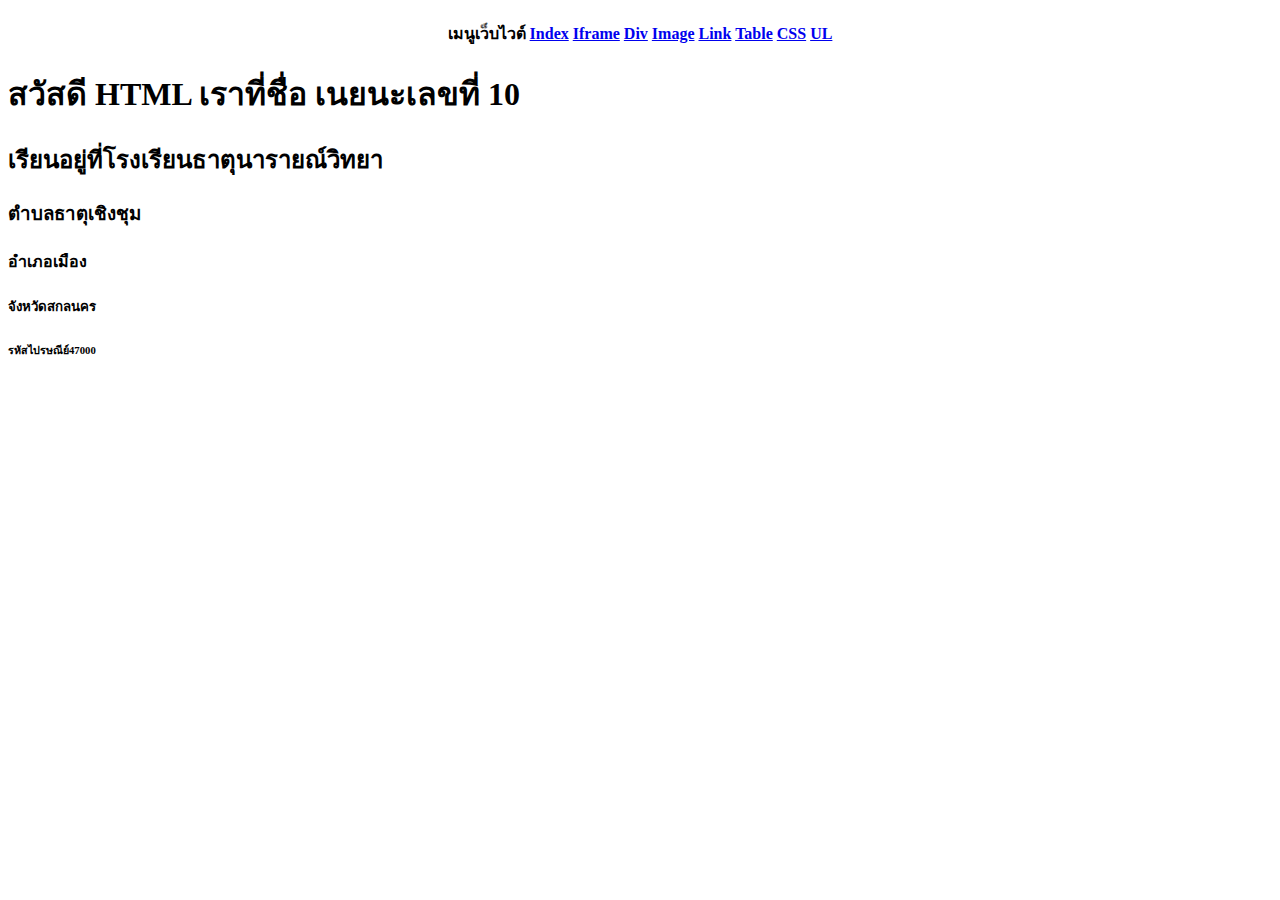
<file: index.html>
<!DOCTYPE html>
<html lang="th">
<head>
    <meta charset="UTF-8">
    <meta name="viewport" content="width=device-width, initial-scale=1.0">
    <title>เบสิค HTML</title>
</head>
<body>
    <div>
        <h4><center>เมนูเว็บไวต์
            <a href="index.html">Index</a>
            <a href="iframe.html">Iframe</a>
            <a href="div.html">Div</a>
            <a href="img.html">Image</a>
            <a href="link.html">Link</a>
            <a href="table-alivement.html">Table</a>
            <a href="table-css.html">CSS</a>
            <a href="ul.html">UL</a>
            <center></h4>
    </div>
    <h1>สวัสดี HTML เราที่ชื่อ เนยนะเลขที่ 10</h1>
    <h2>เรียนอยู่ที่โรงเรียนธาตุนารายณ์วิทยา</h2>
    <h3>ตำบลธาตุเชิงชุม </h3>
    <h4>อำเภอเมือง</h4>
    <h5>จังหวัดสกลนคร</h5>
    <h6>รหัสไปรษณีย์47000</h6>
</body>
</html>
</file>
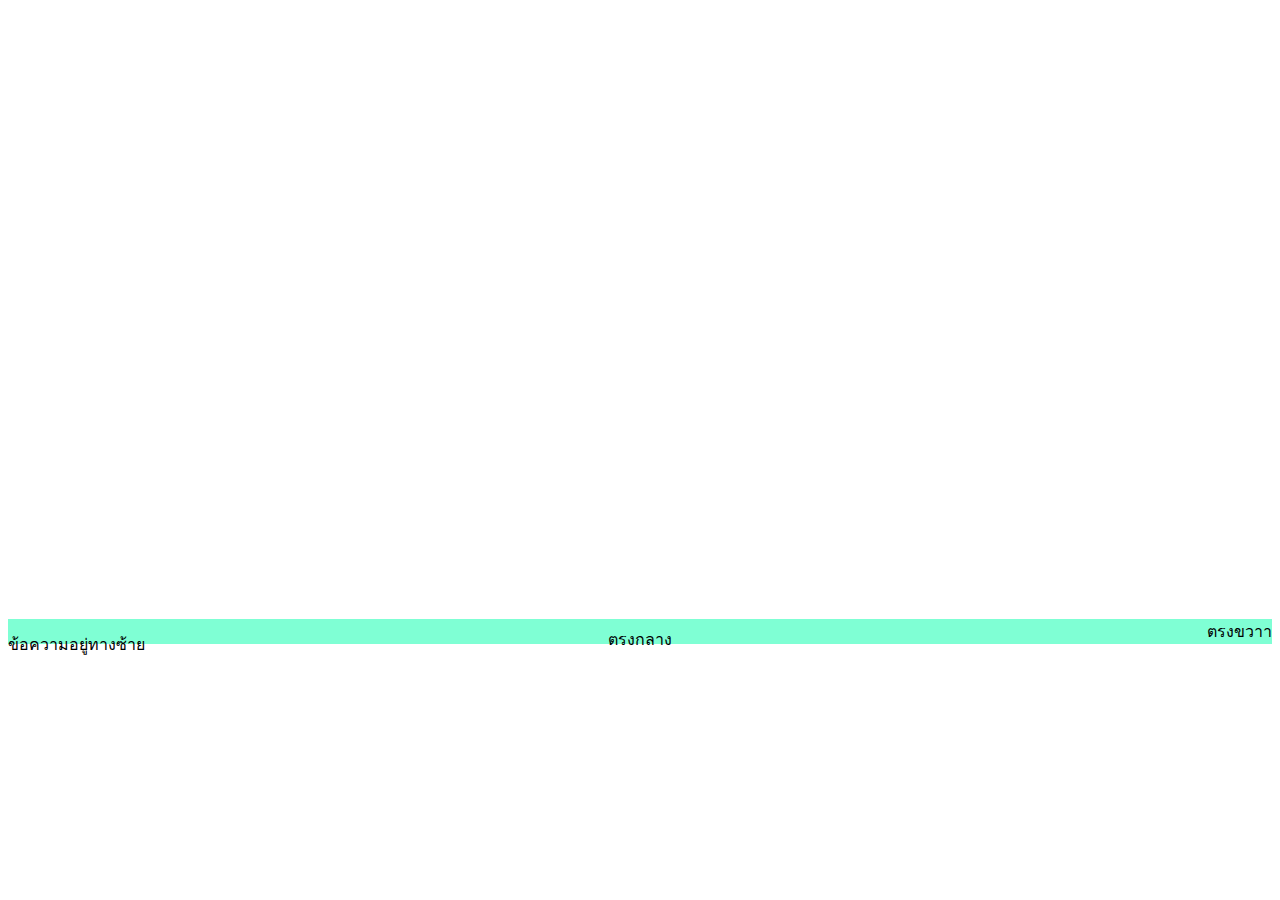
<file: div-alivement.html>
<!DOCTYPE html>
<html lang="en">
<head>
    <meta charset="UTF-8">
    <meta name="viewport" content="width=device-width, initial-scale=1.0">
    <title>Document</title>
</head>
<body>
    <div style="text-aligh: left; margin-top: 50%;" ;>ข้อความอยู่ทางซ้าย</div>
    <div style="text-align: center; margin-top: -2.4%;">ตรงกลาง</div>
    <div style="text-align: right; margin-top: -2.6%; background-color: aquamarine;">ตรงขวาา</div>
</body>
</html>
</file>
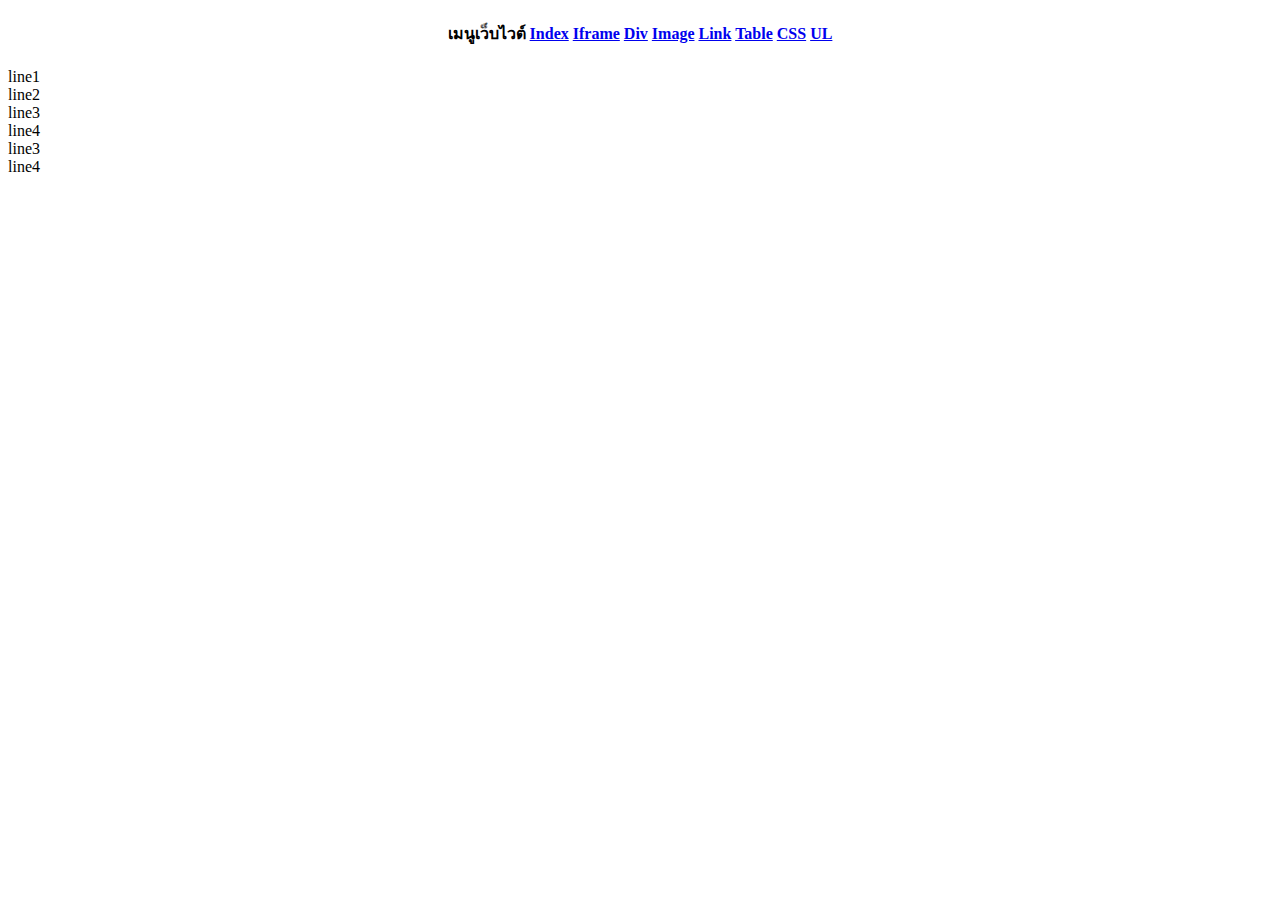
<file: div.html>
<!DOCTYPE html>
<html lang="en">
<head>
    <meta charset="UTF-8">
    <meta name="viewport" content="width=device-width, initial-scale=1.0">
    <title>Document</title>
</head>
<body>
    <div>
        <h4><center>เมนูเว็บไวต์
            <a href="index.html">Index</a>
            <a href="iframe.html">Iframe</a>
            <a href="div.html">Div</a>
            <a href="img.html">Image</a>
            <a href="link.html">Link</a>
            <a href="table-alivement.html">Table</a>
            <a href="table-css.html">CSS</a>
            <a href="ul.html">UL</a>
            <center></h4>
    </div>
    <div>line1</div>
    <div>line2</div>
    <div>
        <div>line3</div>
        <div>line4</div>
    <div>
        <div>line3</div>
        <div>line4</div>
    <div>
        
</body>
</html>
</file>
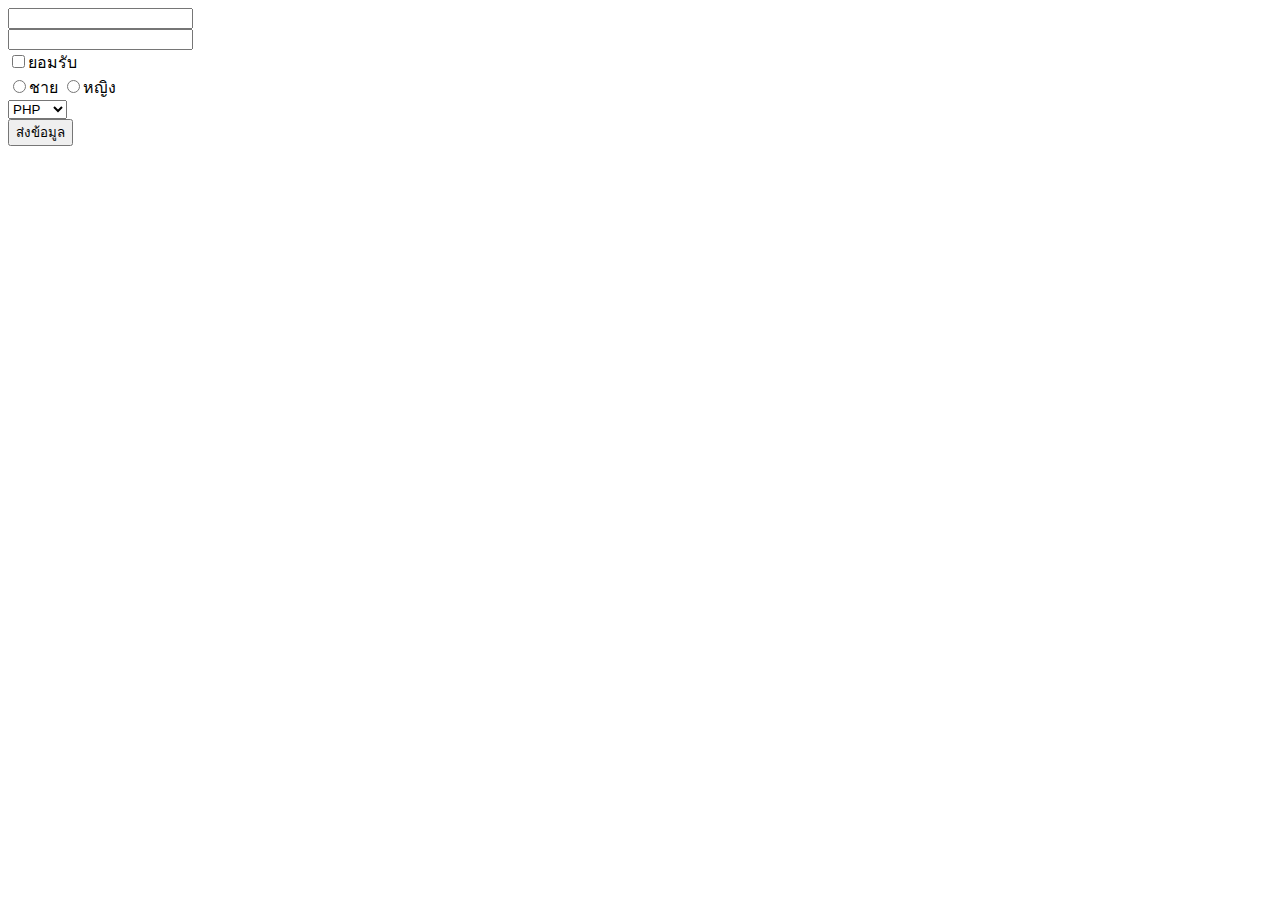
<file: form.html>
<!DOCTYPE html>
<html lang="en">

<head>
    <meta charset="UTF-8">
    <meta name="viewport" content="width=device-width, initial-scale=1.0">
    <title>Document</title>
</head>

<body>
    
    <form action="">
        <div>
            <input type="password" name="" id="">
        </div>
        <div>
            <input type="password" name="" id="">
        </div>
        <div>
            <input type="checkbox" name="" id="">ยอมรับ
        </div>
        <div>
            <input type="radio" name="" id="">ชาย
            <input type="radio" name="" id="">หญิง
        </div>
        <div>
            <select name="" id="">
                <option value="">PHP</option>
                <option value="">JAVA</option>
                <option value="">HTML</option>
            </select>
        </div>  
        <div>
            <button>ส่งข้อมูล</button>
        </div>
    </form>
</body>

</html>
</file>
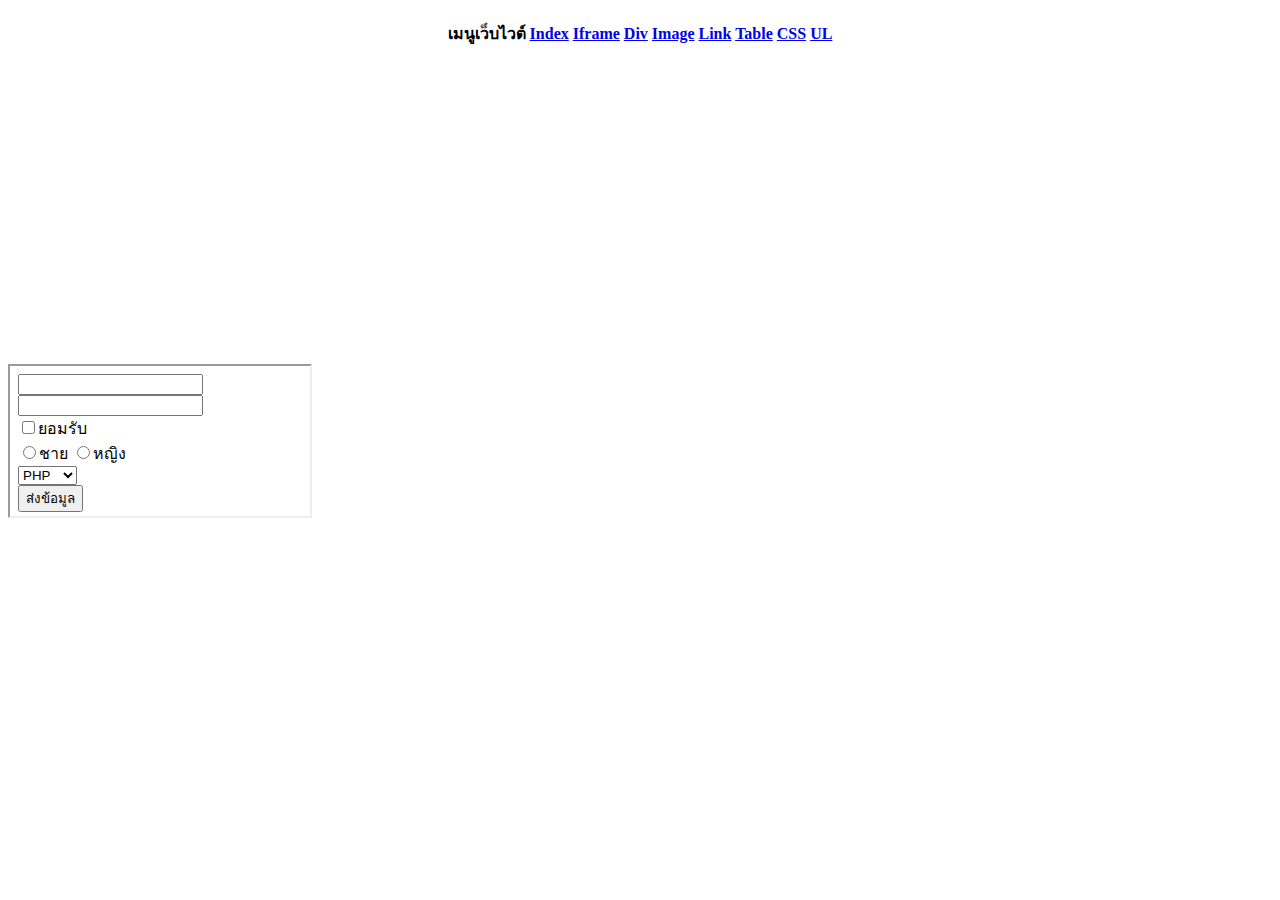
<file: iframe.html>
<!DOCTYPE html>
<html lang="en">
<head>
    <meta charset="UTF-8">
    <meta name="viewport" content="width=device-width, initial-scale=1.0">
    <title>Document</title>
</head>
<body>
    <div>
        <h4><center>เมนูเว็บไวต์
            <a href="index.html">Index</a>
            <a href="iframe.html">Iframe</a>
            <a href="div.html">Div</a>
            <a href="img.html">Image</a>
            <a href="link.html">Link</a>
            <a href="table-alivement.html">Table</a>
            <a href="table-css.html">CSS</a>
            <a href="ul.html">UL</a>
            <center></h4>
    </div>
    <iframe src="form.html"></iframe>
    <iframe src="https://www.google.com/maps/embed?pb=!1m18!1m12!1m3!1d75641.3675715442!2d103.92913595820313!3d17.274561799999997!2m3!1f0!2f0!3f0!3m2!1i1024!2i768!4f13.1!3m3!1m2!1s0x313c9760529d4f27%3A0xfc0ad9beefa3927e!2z4Lij4LmJ4Liy4LiZ4LmA4LiK4LmI4Liy4LiK4Li44LiUICjguKPguYnguLLguJnguJXguLjguYrguIHguJXguLTguYrguIEp!5e1!3m2!1sth!2sth!4v1731895692873!5m2!1sth!2sth" width="600" height="450" style="border:0;" allowfullscreen="" loading="lazy" referrerpolicy="no-referrer-when-downgrade"></iframe>    
</body>
</html>
</file>
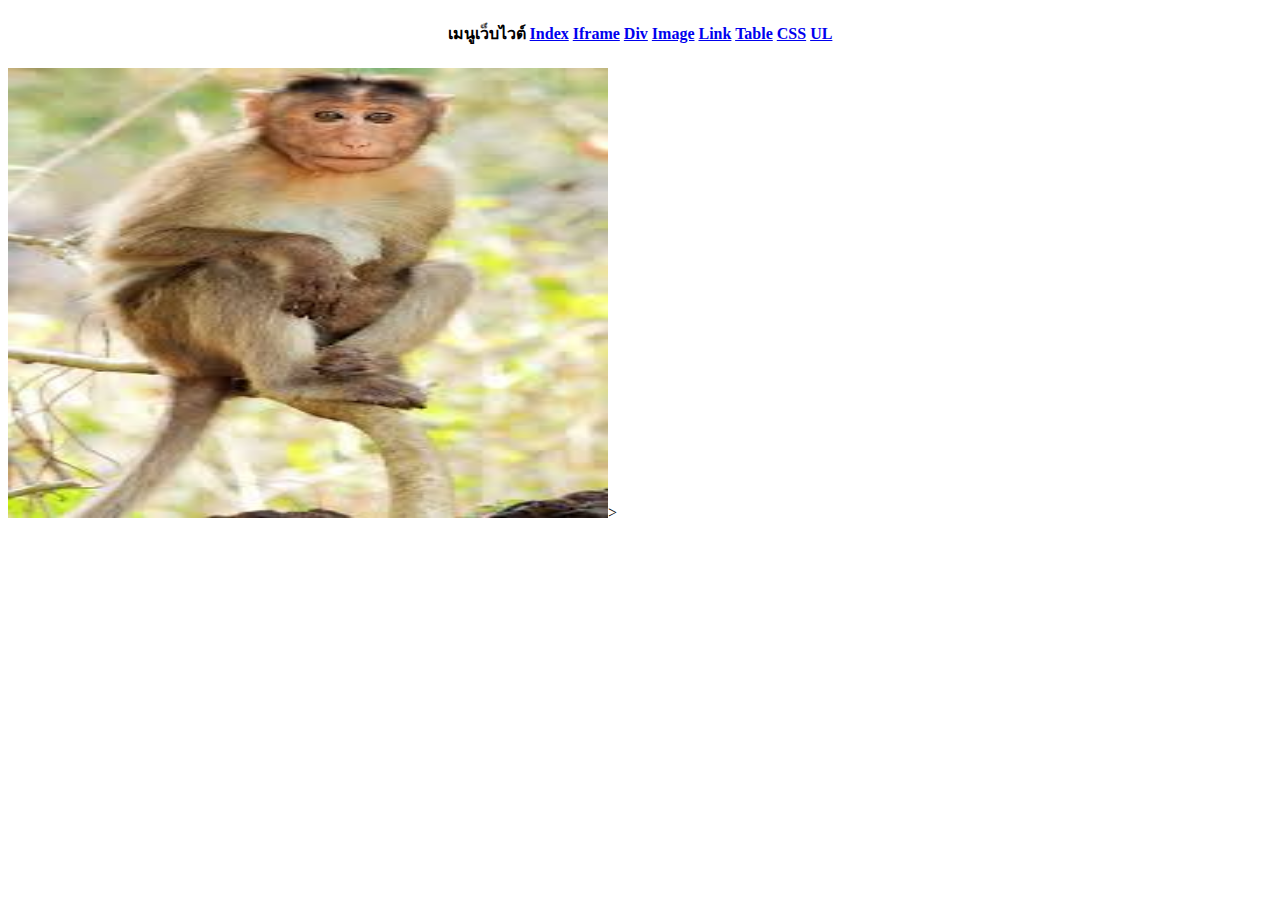
<file: img.html>
<!DOCTYPE html>
<html lang="en">
<head>
    <meta charset="UTF-8">
    <meta name="viewport" content="width=device-width, initial-scale=1.0">
    <title>Document</title>
</head>
<body>
    <div>
        <h4><center>เมนูเว็บไวต์
            <a href="index.html">Index</a>
            <a href="iframe.html">Iframe</a>
            <a href="div.html">Div</a>
            <a href="img.html">Image</a>
            <a href="link.html">Link</a>
            <a href="table-alivement.html">Table</a>
            <a href="table-css.html">CSS</a>
            <a href="ul.html">UL</a>
            <center></h4>
    </div>
    <img src="[data-uri]" width="600" height="450" style="border:0;" allowfullscreen="" loading="lazy" referrerpolicy="no-referrer-when-downgrade"></iframe>>
</body>
</html>
</file>
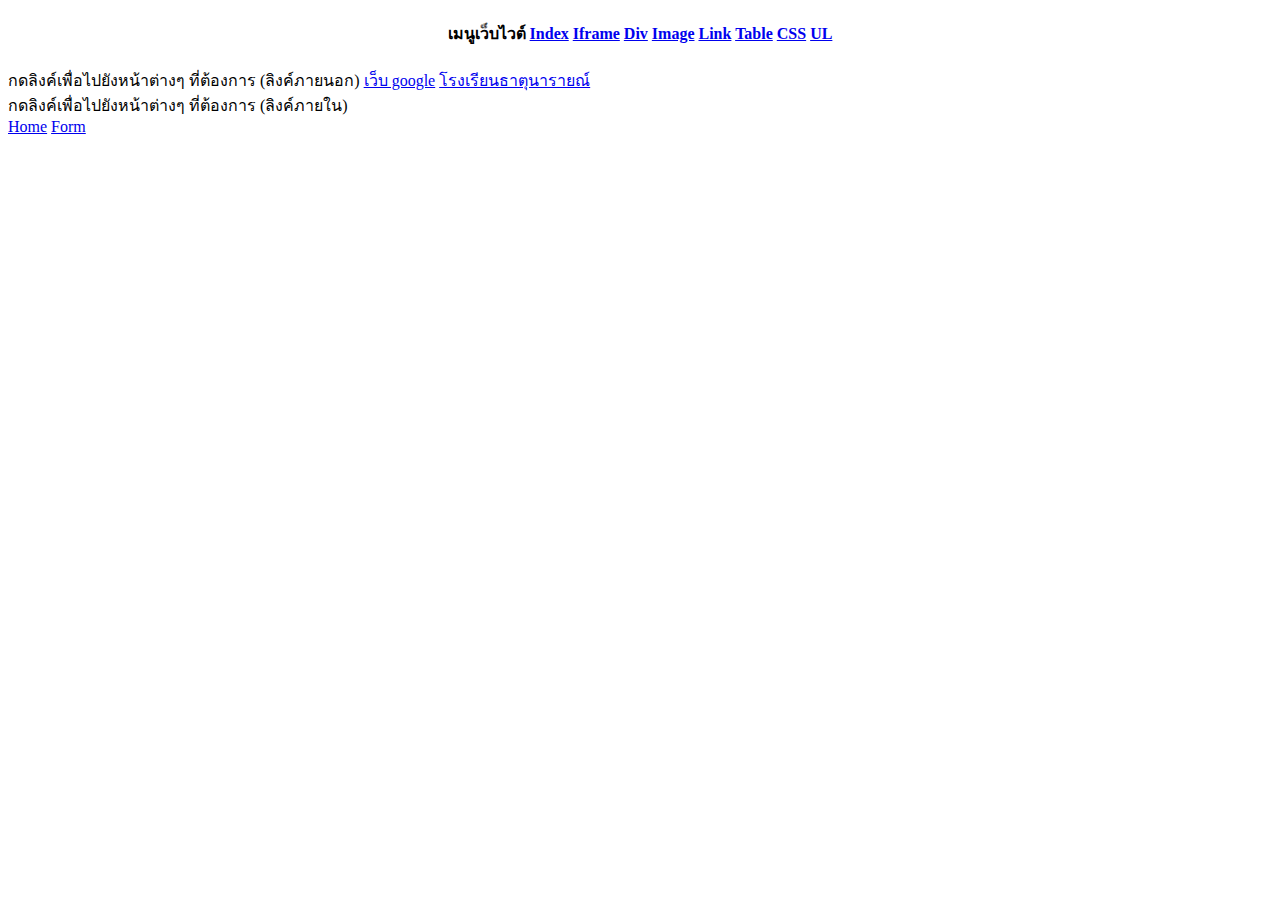
<file: link.html>
<!DOCTYPE html>
<html lang="en">
<head>
    <meta charset="UTF-8">
    <meta name="viewport" content="width=device-width, initial-scale=1.0">
    <title>Document</title>
</head>
<body>
    <div>
        <h4><center>เมนูเว็บไวต์
            <a href="index.html">Index</a>
            <a href="iframe.html">Iframe</a>
            <a href="div.html">Div</a>
            <a href="img.html">Image</a>
            <a href="link.html">Link</a>
            <a href="table-alivement.html">Table</a>
            <a href="table-css.html">CSS</a>
            <a href="ul.html">UL</a>
            <center></h4>
    </div>
    <div:>กดลิงค์เพื่อไปยังหน้าต่างๆ ที่ต้องการ (ลิงค์ภายนอก)</div:>
    <a href="http://google.co.th/" target="_blank">เว็บ google</a>
    <a href="http://tnw.in.th" target="_blank">โรงเรียนธาตุนารายณ์</a>
    <div>กดลิงค์เพื่อไปยังหน้าต่างๆ ที่ต้องการ (ลิงค์ภายใน)</div>
    <a href="index.html" target="_self">Home</a>
    <a href="form.html" target="_self">Form</a>
</body>
</html>
</file>
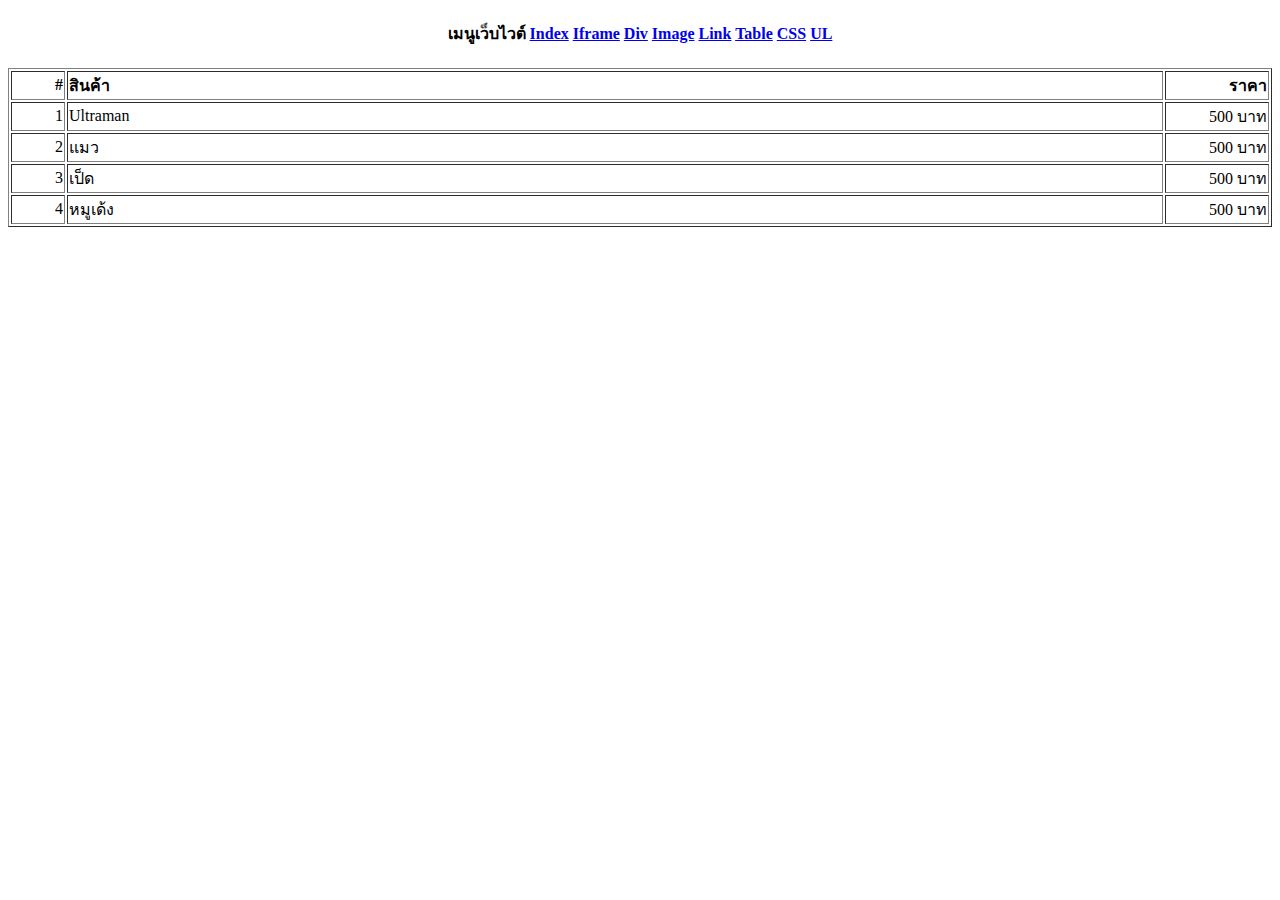
<file: table-alivement.html>
<!DOCTYPE html>
<html lang="en">
<head>
    <meta charset="UTF-8">
    <meta name="viewport" content="width=device-width, initial-scale=1.0">
    <title>Document</title>
</head>
<body>
    <div>
        <h4><center>เมนูเว็บไวต์
            <a href="index.html">Index</a>
            <a href="iframe.html">Iframe</a>
            <a href="div.html">Div</a>
            <a href="img.html">Image</a>
            <a href="link.html">Link</a>
            <a href="table-alivement.html">Table</a>
            <a href="table-css.html">CSS</a>
            <a href="ul.html">UL</a>
            <center></h4>
    </div>
    <table width="100%" border="1">
        <thead>
            <tr>
                <th width="50px" align="right">#</th>
                <th align="left">สินค้า</th>
                <th width="100px" align="right">ราคา</th>
            </tr>
        </thead>
        <tbody>
            <tr>
                <td align="right">1</td>
                <td>Ultraman</td>
                <td align="right" class=".price">500 บาท</td>
            </tr>
            <tr>
                <td align="right">2</td>
                <td>แมว</td>
                <td align="right" class="price">500 บาท</td>
            </tr>
            <tr>
                <td align="right">3</td>
                <td>เป็ด</td>
                <td align="right" class="price">500 บาท</td>
            </tr>
            <tr>
                <td align="right">4</td>
                <td>หมูเด้ง</td>
                <td align="right" class="price">500 บาท</td>
            </tr>
        </tbody>
</body>
</html>
</file>
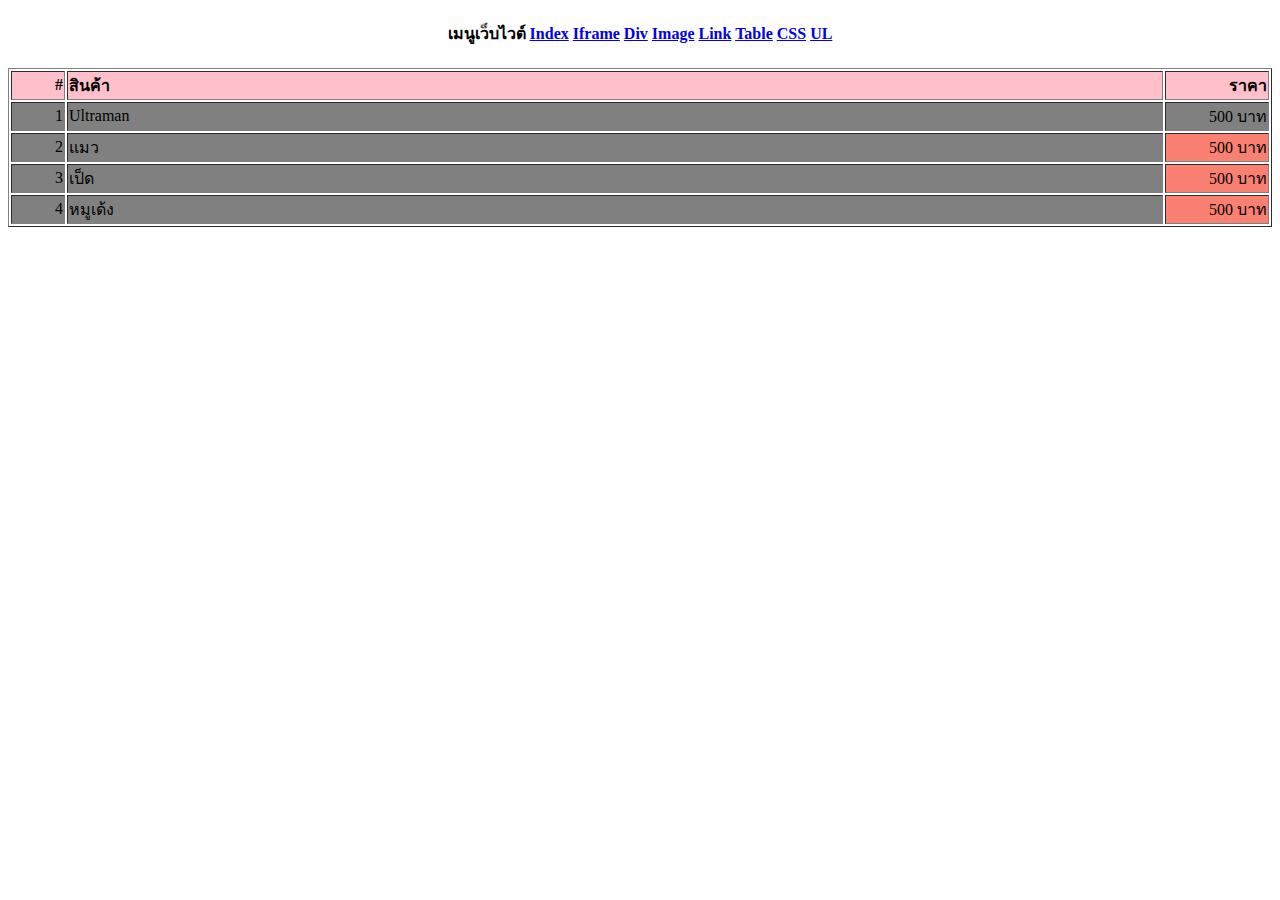
<file: table-css.html>
<!DOCTYPE html>
<html lang="en">
<head>
    <meta charset="UTF-8">
    <meta name="viewport" content="width=device-width, initial-scale=1.0">
    <title>Document</title>
    <style>
        tbody{
            background-color: gray;
            color: black;
        }
    </style>
    <link rel="stylesheet" href="css/style.css"
</head>
<body>
    <table width="100%" border="1">
        <thead>
            <tr style="background-color: pink;">
                <th width="50px" align="right">#</th>
                <th align="left">สินค้า</th>
                <th width="100px" align="right">ราคา</th>
            </tr>
        </thead>
        <tbody>
            <tr>
                <td align="right">1</td>
                <td>Ultraman</td>
                <td align="right" class=".price">500 บาท</td>
            </tr>
            <tr>
                <td align="right">2</td>
                <td>แมว</td>
                <td align="right" class="price">500 บาท</td>
            </tr>
            <tr>
                <td align="right">3</td>
                <td>เป็ด</td>
                <td align="right" class="price">500 บาท</td>
            </tr>
            <tr>
                <td align="right">4</td>
                <td>หมูเด้ง</td>
                <td align="right" class="price">500 บาท</td>
            </tr>
        </tbody>
    </body>
<div>
    <h4><center>เมนูเว็บไวต์
        <a href="index.html">Index</a>
        <a href="iframe.html">Iframe</a>
        <a href="div.html">Div</a>
        <a href="img.html">Image</a>
        <a href="link.html">Link</a>
        <a href="table-alivement.html">Table</a>
        <a href="table-css.html">CSS</a>
        <a href="ul.html">UL</a>
        <center></h4>
</div>
</html>
</file>
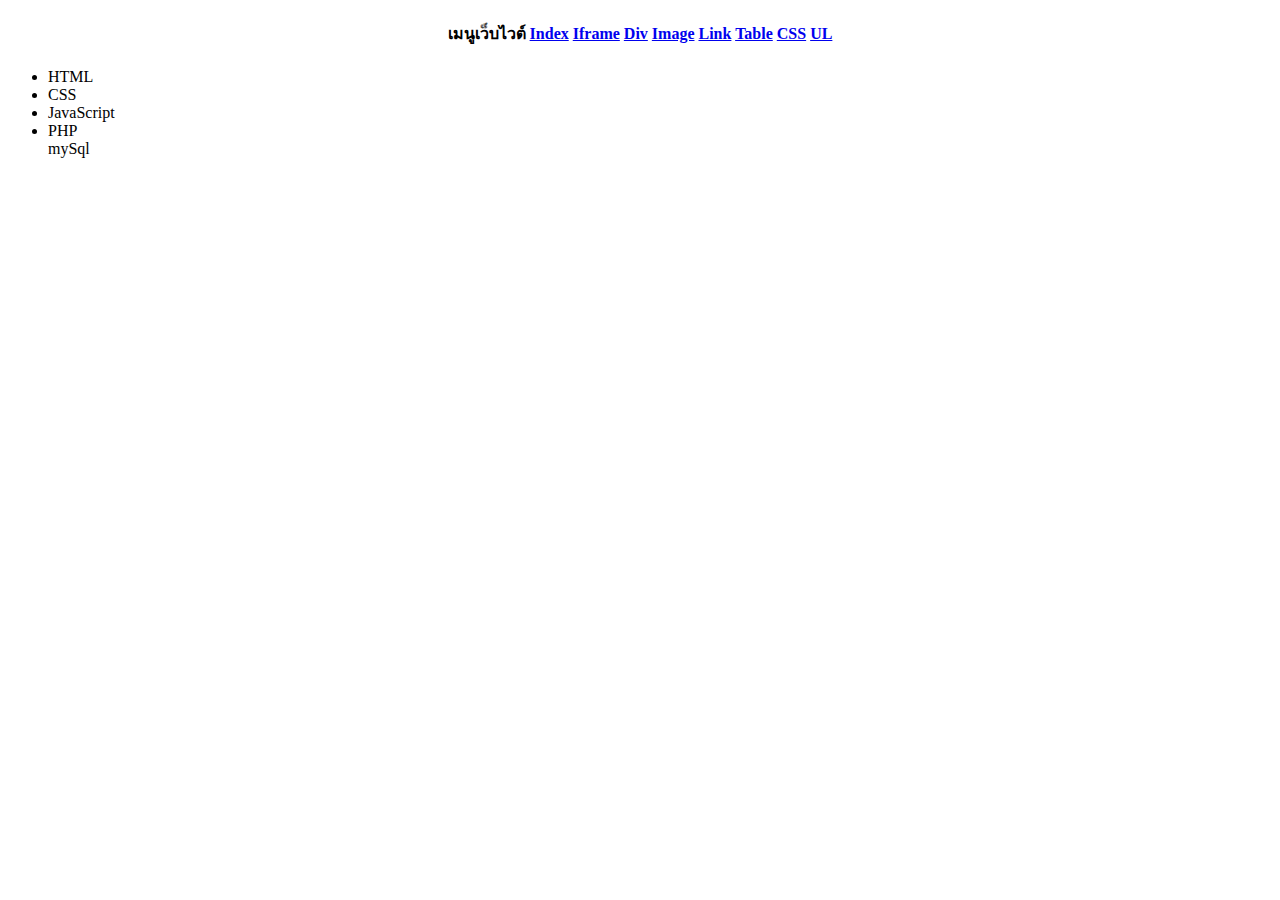
<file: ul.html>
<!DOCTYPE html>
<html lang="en">
<head>
    <meta charset="UTF-8">
    <meta name="viewport" content="width=device-width, initial-scale=1.0">
    <title>Document</title>
</head>
<body>
    <div>
        <h4><center>เมนูเว็บไวต์
            <a href="index.html">Index</a>
            <a href="iframe.html">Iframe</a>
            <a href="div.html">Div</a>
            <a href="img.html">Image</a>
            <a href="link.html">Link</a>
            <a href="table-alivement.html">Table</a>
            <a href="table-css.html">CSS</a>
            <a href="ul.html">UL</a>
            <center></h4>
    </div>
    <ul>
        <li>HTML</li>
        <li>CSS</li>
        <li>JavaScript</li>
        <li>PHP</li>
        <l>mySql</l>
    </ul>
</body>
</html>
</file>
<file: css/style.css>
.price{
    text-align: right;
    background-color: salmon;
}

.name1{
    color: blueviolet;
}

#name2{
    color: blanchedalmond;
}
</file>
